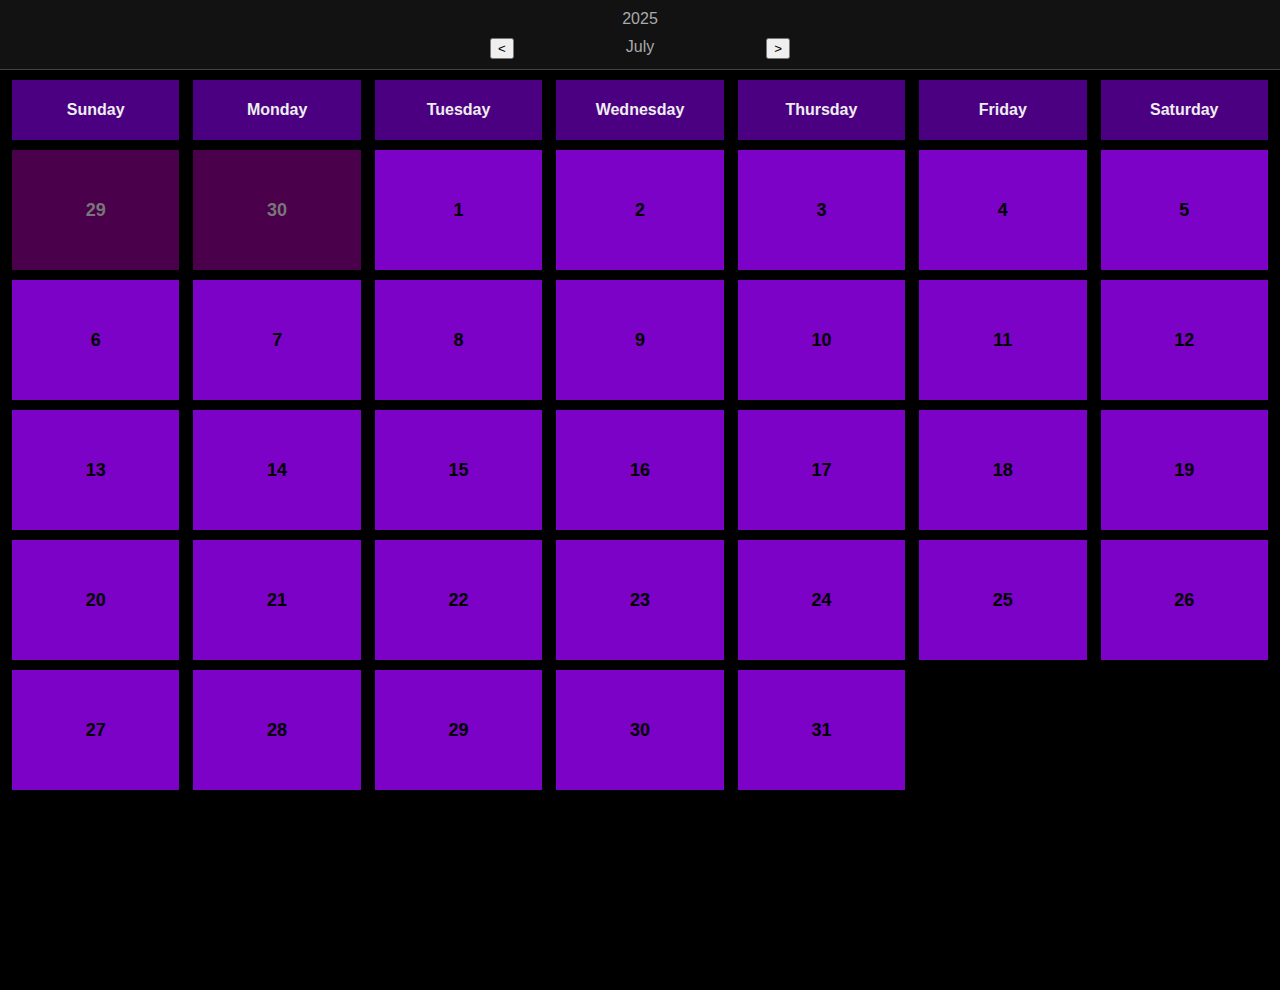
<file: To-Do - Copy/index.html>
<!DOCTYPE html>
<html lang="en">
<head>
    <meta charset="UTF-8">
    <meta name="viewport" content="width=device-width, initial-scale=1.0">
    <title>Weekly Calendar Layout</title>
    <link rel="stylesheet" href="style.css">
</head>
<body>

    <!-- Month & Year Selectors -->
    <div class="selectors">
        <div id="year-select">
           2025
        </div>
    
         <div id="month-selector">
            <button id="back"> < </button>
           <div id="month">January</div>
           <button id="forward">></button>

         </div>

    </div>

    <!-- Calendar Container -->
    <div class="calendar-container">
        <div id="sunday" class="day-column">
            <div class="day-header">Sunday</div>
        </div>
        <div id="monday" class="day-column">
            <div class="day-header">Monday</div>
        </div>
        <div id="tuesday" class="day-column">
            <div class="day-header">Tuesday</div>
        </div>
        <div id="wednesday" class="day-column">
            <div class="day-header">Wednesday</div>
        </div>
        <div id="thursday" class="day-column">
            <div class="day-header">Thursday</div>
        </div>
        <div id="friday" class="day-column">
            <div class="day-header">Friday</div>
        </div>
        <div id="saturday" class="day-column">
            <div class="day-header">Saturday</div>
        </div>
    </div>

<div id="myModal" class="modal">
    <div class="modal-content">
        <span class="close">&times;</span>
        <div id="container">
            <div id="Inputbox"> 
                <input id="box" type="text" >
              
                <div class="tooltip-container">

                  <select id="time">
                <option value="1">1</option>
                <option value="2">2</option>
                <option value="3">3</option>
                <option value="4">4</option>
                <option value="5">5</option>
                </select>




                </div>
        
                <input  id="add" type="submit" value="Add" >
            </div>

         <div id="tasklist"></div>
        
        </div>
    </div>
</div>
<script type="module" src="./js/script.js"></script>
<script type="module" src="./js/observer.js"></script>
<script type="module" src="./js/todo.js"></script>
<script type="module" src="./js/draggables.js"></script>
</body>
</html>
</file>
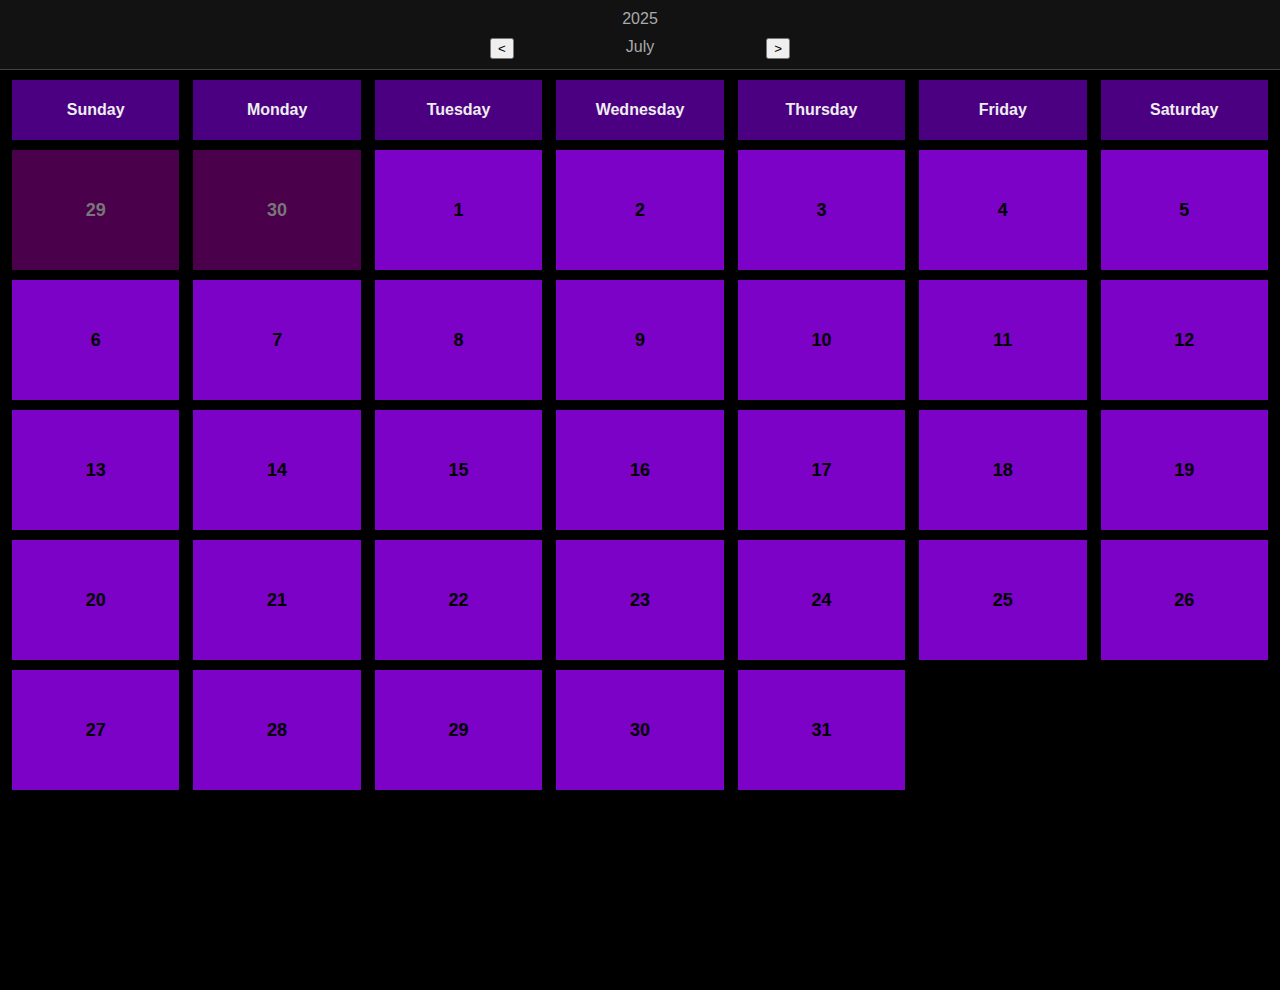
<file: To-Do/index.html>
<!DOCTYPE html>
<html lang="en">
<head>
    <meta charset="UTF-8">
    <meta name="viewport" content="width=device-width, initial-scale=1.0">
    <title>Weekly Calendar Layout</title>
    <link rel="stylesheet" href="style.css">
</head>
<body>

    <!-- Month & Year Selectors -->
    <div class="selectors">
        <div id="year-select">
           2025
        </div>
    
         <div id="month-selector">
            <button id="back"> < </button>
           <div id="month">January</div>
           <button id="forward">></button>

         </div>

    </div>

    <!-- Calendar Container -->
    <div class="calendar-container">
        <div id="sunday" class="day-column">
            <div class="day-header">Sunday</div>
        </div>
        <div id="monday" class="day-column">
            <div class="day-header">Monday</div>
        </div>
        <div id="tuesday" class="day-column">
            <div class="day-header">Tuesday</div>
        </div>
        <div id="wednesday" class="day-column">
            <div class="day-header">Wednesday</div>
        </div>
        <div id="thursday" class="day-column">
            <div class="day-header">Thursday</div>
        </div>
        <div id="friday" class="day-column">
            <div class="day-header">Friday</div>
        </div>
        <div id="saturday" class="day-column">
            <div class="day-header">Saturday</div>
        </div>
    </div>

<div id="myModal" class="modal">
    <div class="modal-content">
        <span class="close">&times;</span>
        <div id="container">
            <div id="Inputbox"> 
                <input id="box" type="text" >
                <input  id="add" type="submit" value="Add" >
            </div>

         <div id="tasklist"></div>
        
        </div>
    </div>
</div>
<script type="module" src="./js/script.js"></script>
<script type="module" src="./js/observer.js"></script>
<script type="module" src="./js/todo.js"></script>
</body>
</html>
</file>
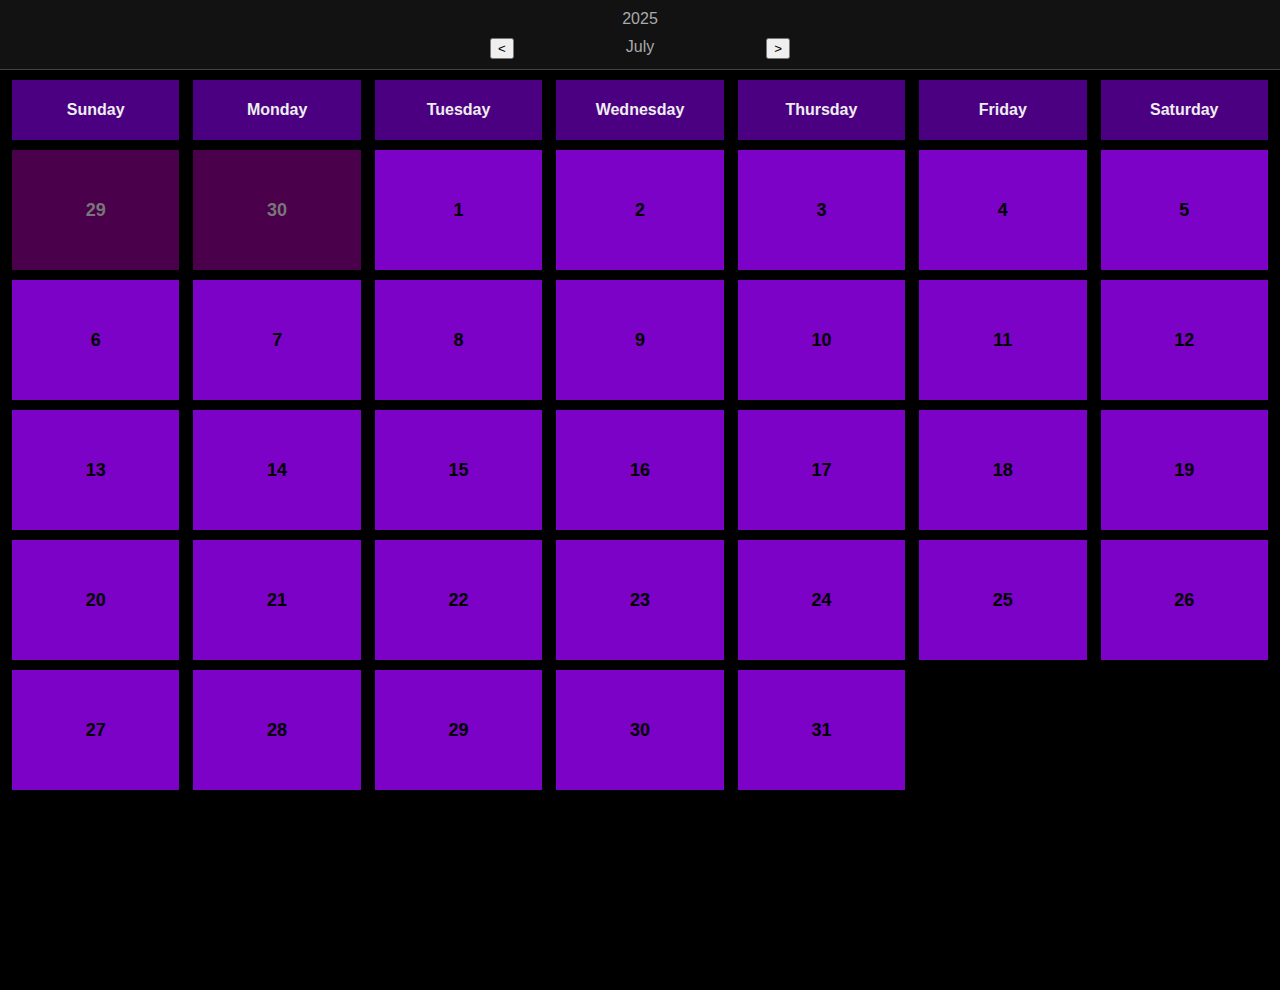
<file: todo-app/index.html>
<!DOCTYPE html>
<html lang="en">
<head>
    <meta charset="UTF-8">
    <meta name="viewport" content="width=device-width, initial-scale=1.0">
    <title>Weekly Calendar Layout</title>
    <link rel="stylesheet" href="style.css">
</head>
<body>

    <!-- Month & Year Selectors -->
    <div class="selectors">
        <div id="year-select">
           2025
        </div>
    
         <div id="month-selector">
            <button id="back"> < </button>
           <div id="month">January</div>
           <button id="forward">></button>

         </div>

    </div>

    <!-- Calendar Container -->
    <div class="calendar-container">
        <div id="sunday" class="day-column">
            <div class="day-header">Sunday</div>
        </div>
        <div id="monday" class="day-column">
            <div class="day-header">Monday</div>
        </div>
        <div id="tuesday" class="day-column">
            <div class="day-header">Tuesday</div>
        </div>
        <div id="wednesday" class="day-column">
            <div class="day-header">Wednesday</div>
        </div>
        <div id="thursday" class="day-column">
            <div class="day-header">Thursday</div>
        </div>
        <div id="friday" class="day-column">
            <div class="day-header">Friday</div>
        </div>
        <div id="saturday" class="day-column">
            <div class="day-header">Saturday</div>
        </div>
    </div>

<div id="myModal" class="modal">
    <div class="modal-content">
        <span class="close">&times;</span>
        <div id="container">
            <div id="Inputbox"> 
                <input id="box" type="text" >
              
                <div class="tooltip-container">

                  <select id="time">
                <option value="1">1</option>
                <option value="2">2</option>
                <option value="3">3</option>
                <option value="4">4</option>
                <option value="5">5</option>
                </select>




                </div>
        
                <input  id="add" type="submit" value="Add" >
            </div>

         <div id="tasklist"></div>
        
        </div>
    </div>
</div>
<script type="module" src="./js/script.js"></script>
<script type="module" src="./js/observer.js"></script>
<script type="module" src="./js/todo.js"></script>
<script type="module" src="./js/draggables.js"></script>
</body>
</html>
</file>
<file: To-Do - Copy/style.css>
body {
  margin: 0;
  font-family: Arial, sans-serif;
  background-color: #000; /* pure black background */
  color: #aaa; /* grey text */
}

/* Selectors */
.selectors {
  display: flex;
  flex-direction: column;
  justify-content: center;
  align-items: center;
  gap: 10px;
  padding: 10px;
  background-color: #121212; /* very dark grey */
  border-bottom: 1px solid #444;
}

#month-selector {
  display: flex;
  width: 300px;
  justify-content: space-between;
}

.selectors #time {
  padding: 5px 8px;
  font-size: 14px;
  background-color: #222;
  color: #ccc;
  border: 1px solid #555;
  border-radius: 4px;
  cursor: pointer;
  transition: background-color 0.3s ease;
}

.selectors #time:hover {
  background-color: #333;
}

/* Calendar Container */
.calendar-container {
  display: flex;
  justify-content: space-between;
  gap: 10px;
  align-items: stretch;
  width: 100%;
  padding: 10px;
  box-sizing: border-box;
}

/* Day columns */
.day-column {
  flex: 1;
  display: flex;
  flex-direction: column;
  gap: 10px;
  background: none;
  border: none;
  margin: 0 2px;
  border-radius: 0;
  overflow: hidden;
  height: 100vh;
  color: #888;
  padding: 0;
  box-sizing: border-box;
}



/* Day header */
.day-header {
  background-color: #4b0082; /* indigo/purple */
  color: #eee;
  padding: 12px 8px;
  text-align: center;
  font-weight: 700;
  user-select: none;
  height: 60px;
  line-height: 36px;
  box-sizing: border-box;
}

/* Dates */
.Calendardates,
.Empty {
  width: 100%;
  height: calc((100vh - 60px) / 31);
  min-height: 120px;
  max-height: 200px;
  margin: 0;
  border-radius: 0;
  display: flex;
  justify-content: center;
  align-items: center;
  font-weight: 700;
  font-size: 18px;
  user-select: none;
  transition: background-color 0.3s ease;
  border: none;
  box-sizing: border-box;
  color: #bbb;
  background-color: #1a001a;
}

.Calendardates {
  background-color: #7b02c6;
  color: #000;
  cursor: pointer;
}

.Calendardates:hover {
  background-color: #ff4d94;
}

.Empty {
  background-color: #4b004b;
  color: #777;
}

.Empty:hover {
  background-color: #7a007a;
}

/* Modal */
.modal {
  display: none;
  position: fixed;
  z-index: 1;
  left: 0;
  top: 0;
  width: 100%;
  height: 100%;
  overflow: auto;
  background-color: rgba(0,0,0,0.4);
}

.modal-content {
  background-color: #fefefe;
  border-radius: 15px;
  margin: 15% auto;
  padding: 20px;
  border: 1px solid #888;
  width: 50%;
}

/* Close button */
.close {
  color: #aaa;
  float: right;
  font-size: 28px;
  font-weight: bold;
}

.close:hover,
.close:focus {
  color: black;
  text-decoration: none;
  cursor: pointer;
}

/* Task input & add button */
#box {
  padding: 10px;
  font-size: 16px;
  width: 60%;
  margin-right: 10px;
  border-radius: 4px;
  border: 1px solid #ccc;
}

#add {
  padding: 10px 20px;
  font-size: 16px;
  background-color: #007bff;
  color: white;
  border: none;
  border-radius: 4px;
  cursor: pointer;
}

#add:hover {
  background-color: #0056b3;
}

#tasklist {
  margin-top: 25px;
  display: flex;
  flex-direction: column;
  gap: 15px;
  max-width: 700px;
  padding: 10px;
}

/* Task frame */
.TaskFrame {
  display: flex;
  align-items: center;
  justify-content: space-between;
  word-wrap: break-word;
  background-color: #ffffff;
  padding: 14px 20px;
  border-radius: 10px;
  box-shadow: 0 3px 10px rgba(0, 0, 0, 0.07);
  position: relative;
  
}

.TaskFrame div {
  font-size: 17px;
  flex-grow: 1;
  word-wrap: break-word;
  margin-right: 15px;
}

.TaskFrame button {
  margin-left: 10px;
  padding: 6px 14px;
  font-size: 14px;
  border: none;
  border-radius: 5px;
  cursor: pointer;
  transition: 0.2s ease;
}

.Done {
  background-color: #28a745;
  color: rgb(255, 255, 255);
}

.migrate{
  background-color: #fd7e14;
  color: white;
}
.migrate:hover{
  background-color:  #e6690f;
}
.Done:hover {
  background-color: #218838;
}

.Delete {
  background-color: #dc3545;
  color: white;
}

.Delete:hover {
  background-color: #c82333;
}

/* Done Task Frame */
.doneframe {
  display: flex;
  align-items: center;
  justify-content: space-between;
  word-wrap: break-word;    /* Wrap long words */
  overflow-wrap: break-word; /* Newer spec */
  background-color: #e9ecef;
  padding: 14px 20px;
  border-radius: 10px;
  box-shadow: 0 3px 10px rgba(0, 0, 0, 0.05);
}

.doneframe div {
  font-size: 17px;
  flex-grow: 1;
  word-wrap: break-word;    /* Wrap long words */
  overflow-wrap: break-word; /* Newer spec */
  word-wrap: break-word;
  margin-right: 15px;
  color: #6c757d;
}

.doneframe button {
  background-color: #ffc107;
  color: #212529;
  padding: 6px 14px;
  font-size: 14px;
  border: none;
  border-radius: 5px;
  cursor: pointer;
  transition: 0.2s ease;
}
/* Fix text overflow inside task frames */
.TaskFrame div,
.doneframe div {
  flex-grow: 1;         /* take remaining space */
  min-width: 0;         /* 🔑 allow flexbox to shrink */
  margin-right: 15px;
  word-wrap: break-word;
  overflow-wrap: break-word;
  white-space: normal;  /* allow multi-line wrapping */
}

/* Make sure buttons never shrink */
.TaskFrame button,
.doneframe button {
  flex-shrink: 0;
}

#Inputbox{

display: flex;
gap: 20px;


}

#time{
width: 70px;
}


.TaskFrame::after {
  content: attr(data-hour);
  position: absolute;
  top: 100%;              /* below the element */
  left: 50%;
  transform: translateX(-50%);
  background: black;
  color: white;
  padding: 4px 8px;
  border-radius: 4px;
  font-size: 12px;
  white-space: nowrap;
  margin-top: 4px;
  opacity: 0;
  pointer-events: none;
  transition: opacity 0.2s ease-in-out;
  z-index: 10;
}

/* show on hover */
.TaskFrame:hover::after {
  opacity: 1;
}

#time {
  padding: 8px 12px;
  border: 2px solid #ccc;
  border-radius: 8px;
  font-size: 14px;
  outline: none;
  transition: border-color 0.3s ease, box-shadow 0.3s ease;
  position: relative;
  cursor: pointer;
}

  .tooltip-container {
  position: relative;
  display: inline-block;
}

.tooltip-container select {
  padding: 8px 12px;
  border: 2px solid #ccc;
  border-radius: 8px;
  font-size: 14px;
  outline: none;
  transition: border-color 0.3s ease, box-shadow 0.3s ease;
  cursor: pointer;
}

/* Border glow animation on hover */
.tooltip-container select:hover {
  border-color: #007aff; /* Apple blue */
  box-shadow: 0 0 8px rgba(0, 122, 255, 0.6);
}

/* Tooltip */
.tooltip-container::after {
  content: "Task length in hours";
  position: absolute;
  top: -40px; /* above select */
  left: 50%;
  transform: translateX(-50%) translateY(10px);
  background: rgba(0, 0, 0, 0.85);
  color: #fff;
  padding: 6px 12px;
  border-radius: 6px;
  font-size: 13px;
  white-space: nowrap;
  opacity: 0;
  pointer-events: none;
  transition: opacity 0.3s ease, transform 0.3s ease;
}

/* Show tooltip when hovering container */
.tooltip-container:hover::after {
  opacity: 1;
  transform: translateX(-50%) translateY(0);
}
</file>
<file: To-Do/style.css>
body {
  margin: 0;
  font-family: Arial, sans-serif;
  background-color: #000; /* pure black background */
  color: #aaa; /* grey text */
}

/* Selectors */
.selectors {
  display: flex;
  flex-direction: column;
  justify-content: center;
  align-items: center;
  gap: 10px;
  padding: 10px;
  background-color: #121212; /* very dark grey */
  border-bottom: 1px solid #444;
}

#month-selector {
  display: flex;
  width: 300px;
  justify-content: space-between;
}

.selectors select {
  padding: 5px 8px;
  font-size: 14px;
  background-color: #222;
  color: #ccc;
  border: 1px solid #555;
  border-radius: 4px;
  cursor: pointer;
  transition: background-color 0.3s ease;
}

.selectors select:hover {
  background-color: #333;
}

/* Calendar Container */
.calendar-container {
  display: flex;
  justify-content: space-between;
  gap: 10px;
  align-items: stretch;
  width: 100%;
  padding: 10px;
  box-sizing: border-box;
}

/* Day columns */
.day-column {
  flex: 1;
  display: flex;
  flex-direction: column;
  gap: 10px;
  background: none;
  border: none;
  margin: 0 2px;
  border-radius: 0;
  overflow: hidden;
  height: 100vh;
  color: #888;
  padding: 0;
  box-sizing: border-box;
}



/* Day header */
.day-header {
  background-color: #4b0082; /* indigo/purple */
  color: #eee;
  padding: 12px 8px;
  text-align: center;
  font-weight: 700;
  user-select: none;
  height: 60px;
  line-height: 36px;
  box-sizing: border-box;
}

/* Dates */
.Calendardates,
.Empty {
  width: 100%;
  height: calc((100vh - 60px) / 31);
  min-height: 120px;
  max-height: 200px;
  margin: 0;
  border-radius: 0;
  display: flex;
  justify-content: center;
  align-items: center;
  font-weight: 700;
  font-size: 18px;
  user-select: none;
  transition: background-color 0.3s ease;
  border: none;
  box-sizing: border-box;
  color: #bbb;
  background-color: #1a001a;
}

.Calendardates {
  background-color: #7b02c6;
  color: #000;
  cursor: pointer;
}

.Calendardates:hover {
  background-color: #ff4d94;
}

.Empty {
  background-color: #4b004b;
  color: #777;
}

.Empty:hover {
  background-color: #7a007a;
}

/* Modal */
.modal {
  display: none;
  position: fixed;
  z-index: 1;
  left: 0;
  top: 0;
  width: 100%;
  height: 100%;
  overflow: auto;
  background-color: rgba(0,0,0,0.4);
}

.modal-content {
  background-color: #fefefe;
  border-radius: 15px;
  margin: 15% auto;
  padding: 20px;
  border: 1px solid #888;
  width: 50%;
}

/* Close button */
.close {
  color: #aaa;
  float: right;
  font-size: 28px;
  font-weight: bold;
}

.close:hover,
.close:focus {
  color: black;
  text-decoration: none;
  cursor: pointer;
}

/* Task input & add button */
#box {
  padding: 10px;
  font-size: 16px;
  width: 60%;
  margin-right: 10px;
  border-radius: 4px;
  border: 1px solid #ccc;
}

#add {
  padding: 10px 20px;
  font-size: 16px;
  background-color: #007bff;
  color: white;
  border: none;
  border-radius: 4px;
  cursor: pointer;
}

#add:hover {
  background-color: #0056b3;
}

#tasklist {
  margin-top: 25px;
  display: flex;
  flex-direction: column;
  gap: 15px;
  max-width: 700px;
  padding: 10px;
}

/* Task frame */
.TaskFrame {
  display: flex;
  align-items: center;
  justify-content: space-between;
  word-wrap: break-word;
  background-color: #ffffff;
  padding: 14px 20px;
  border-radius: 10px;
  box-shadow: 0 3px 10px rgba(0, 0, 0, 0.07);
  
}

.TaskFrame div {
  font-size: 17px;
  flex-grow: 1;
  word-wrap: break-word;
  margin-right: 15px;
}

.TaskFrame button {
  margin-left: 10px;
  padding: 6px 14px;
  font-size: 14px;
  border: none;
  border-radius: 5px;
  cursor: pointer;
  transition: 0.2s ease;
}

.Done {
  background-color: #28a745;
  color: rgb(255, 255, 255);
}

.migrate{
  background-color: #fd7e14;
  color: white;
}
.migrate:hover{
  background-color:  #e6690f;
}
.Done:hover {
  background-color: #218838;
}

.Delete {
  background-color: #dc3545;
  color: white;
}

.Delete:hover {
  background-color: #c82333;
}

/* Done Task Frame */
.doneframe {
  display: flex;
  align-items: center;
  justify-content: space-between;
  word-wrap: break-word;    /* Wrap long words */
  overflow-wrap: break-word; /* Newer spec */
  background-color: #e9ecef;
  padding: 14px 20px;
  border-radius: 10px;
  box-shadow: 0 3px 10px rgba(0, 0, 0, 0.05);
}

.doneframe div {
  font-size: 17px;
  flex-grow: 1;
  word-wrap: break-word;    /* Wrap long words */
  overflow-wrap: break-word; /* Newer spec */
  word-wrap: break-word;
  margin-right: 15px;
  color: #6c757d;
}

.doneframe button {
  background-color: #ffc107;
  color: #212529;
  padding: 6px 14px;
  font-size: 14px;
  border: none;
  border-radius: 5px;
  cursor: pointer;
  transition: 0.2s ease;
}
/* Fix text overflow inside task frames */
.TaskFrame div,
.doneframe div {
  flex-grow: 1;         /* take remaining space */
  min-width: 0;         /* 🔑 allow flexbox to shrink */
  margin-right: 15px;
  word-wrap: break-word;
  overflow-wrap: break-word;
  white-space: normal;  /* allow multi-line wrapping */
}

/* Make sure buttons never shrink */
.TaskFrame button,
.doneframe button {
  flex-shrink: 0;
}
</file>
<file: todo-app/style.css>
body {
  margin: 0;
  font-family: Arial, sans-serif;
  background-color: #000; /* pure black background */
  color: #aaa; /* grey text */
}

/* Selectors */
.selectors {
  display: flex;
  flex-direction: column;
  justify-content: center;
  align-items: center;
  gap: 10px;
  padding: 10px;
  background-color: #121212; /* very dark grey */
  border-bottom: 1px solid #444;
}

#month-selector {
  display: flex;
  width: 300px;
  justify-content: space-between;
}

.selectors #time {
  padding: 5px 8px;
  font-size: 14px;
  background-color: #222;
  color: #ccc;
  border: 1px solid #555;
  border-radius: 4px;
  cursor: pointer;
  transition: background-color 0.3s ease;
}

.selectors #time:hover {
  background-color: #333;
}

/* Calendar Container */
.calendar-container {
  display: flex;
  justify-content: space-between;
  gap: 10px;
  align-items: stretch;
  width: 100%;
  padding: 10px;
  box-sizing: border-box;
}

/* Day columns */
.day-column {
  flex: 1;
  display: flex;
  flex-direction: column;
  gap: 10px;
  background: none;
  border: none;
  margin: 0 2px;
  border-radius: 0;
  overflow: hidden;
  height: 100vh;
  color: #888;
  padding: 0;
  box-sizing: border-box;
}



/* Day header */
.day-header {
  background-color: #4b0082; /* indigo/purple */
  color: #eee;
  padding: 12px 8px;
  text-align: center;
  font-weight: 700;
  user-select: none;
  height: 60px;
  line-height: 36px;
  box-sizing: border-box;
}

/* Dates */
.Calendardates,
.Empty {
  width: 100%;
  height: calc((100vh - 60px) / 31);
  min-height: 120px;
  max-height: 200px;
  margin: 0;
  border-radius: 0;
  display: flex;
  justify-content: center;
  align-items: center;
  font-weight: 700;
  font-size: 18px;
  user-select: none;
  transition: background-color 0.3s ease;
  border: none;
  box-sizing: border-box;
  color: #bbb;
  background-color: #1a001a;
}

.Calendardates {
  background-color: #7b02c6;
  color: #000;
  cursor: pointer;
}

.Calendardates:hover {
  background-color: #ff4d94;
}

.Empty {
  background-color: #4b004b;
  color: #777;
}

.Empty:hover {
  background-color: #7a007a;
}

/* Modal */
.modal {
  display: none;
  position: fixed;
  z-index: 1;
  left: 0;
  top: 0;
  width: 100%;
  height: 100%;
  overflow: auto;
  background-color: rgba(0,0,0,0.4);
}

.modal-content {
  background-color: #fefefe;
  border-radius: 15px;
  margin: 15% auto;
  padding: 20px;
  border: 1px solid #888;
  width: 50%;
}

/* Close button */
.close {
  color: #aaa;
  float: right;
  font-size: 28px;
  font-weight: bold;
}

.close:hover,
.close:focus {
  color: black;
  text-decoration: none;
  cursor: pointer;
}

/* Task input & add button */
#box {
  padding: 10px;
  font-size: 16px;
  width: 60%;
  margin-right: 10px;
  border-radius: 4px;
  border: 1px solid #ccc;
}

#add {
  padding: 10px 20px;
  font-size: 16px;
  background-color: #007bff;
  color: white;
  border: none;
  border-radius: 4px;
  cursor: pointer;
}

#add:hover {
  background-color: #0056b3;
}

#tasklist {
  margin-top: 25px;
  display: flex;
  flex-direction: column;
  gap: 15px;
  max-width: 700px;
  padding: 10px;
}

/* Task frame */
.TaskFrame {
  display: flex;
  align-items: center;
  justify-content: space-between;
  word-wrap: break-word;
  background-color: #ffffff;
  padding: 14px 20px;
  border-radius: 10px;
  box-shadow: 0 3px 10px rgba(0, 0, 0, 0.07);
  position: relative;
  
}

.TaskFrame div {
  font-size: 17px;
  flex-grow: 1;
  word-wrap: break-word;
  margin-right: 15px;
}

.TaskFrame button {
  margin-left: 10px;
  padding: 6px 14px;
  font-size: 14px;
  border: none;
  border-radius: 5px;
  cursor: pointer;
  transition: 0.2s ease;
}

.Done {
  background-color: #28a745;
  color: rgb(255, 255, 255);
}

.migrate{
  background-color: #fd7e14;
  color: white;
}
.migrate:hover{
  background-color:  #e6690f;
}
.Done:hover {
  background-color: #218838;
}

.Delete {
  background-color: #dc3545;
  color: white;
}

.Delete:hover {
  background-color: #c82333;
}

/* Done Task Frame */
.doneframe {
  display: flex;
  align-items: center;
  justify-content: space-between;
  word-wrap: break-word;    /* Wrap long words */
  overflow-wrap: break-word; /* Newer spec */
  background-color: #e9ecef;
  padding: 14px 20px;
  border-radius: 10px;
  box-shadow: 0 3px 10px rgba(0, 0, 0, 0.05);
}

.doneframe div {
  font-size: 17px;
  flex-grow: 1;
  word-wrap: break-word;    /* Wrap long words */
  overflow-wrap: break-word; /* Newer spec */
  word-wrap: break-word;
  margin-right: 15px;
  color: #6c757d;
}

.doneframe button {
  background-color: #ffc107;
  color: #212529;
  padding: 6px 14px;
  font-size: 14px;
  border: none;
  border-radius: 5px;
  cursor: pointer;
  transition: 0.2s ease;
}
/* Fix text overflow inside task frames */
.TaskFrame div,
.doneframe div {
  flex-grow: 1;         /* take remaining space */
  min-width: 0;         /* 🔑 allow flexbox to shrink */
  margin-right: 15px;
  word-wrap: break-word;
  overflow-wrap: break-word;
  white-space: normal;  /* allow multi-line wrapping */
}

/* Make sure buttons never shrink */
.TaskFrame button,
.doneframe button {
  flex-shrink: 0;
}

#Inputbox{

display: flex;
gap: 20px;


}

#time{
width: 70px;
}


.TaskFrame::after {
  content: attr(data-hour);
  position: absolute;
  top: 100%;              /* below the element */
  left: 50%;
  transform: translateX(-50%);
  background: black;
  color: white;
  padding: 4px 8px;
  border-radius: 4px;
  font-size: 12px;
  white-space: nowrap;
  margin-top: 4px;
  opacity: 0;
  pointer-events: none;
  transition: opacity 0.2s ease-in-out;
  z-index: 10;
}

/* show on hover */
.TaskFrame:hover::after {
  opacity: 1;
}

#time {
  padding: 8px 12px;
  border: 2px solid #ccc;
  border-radius: 8px;
  font-size: 14px;
  outline: none;
  transition: border-color 0.3s ease, box-shadow 0.3s ease;
  position: relative;
  cursor: pointer;
}

  .tooltip-container {
  position: relative;
  display: inline-block;
}

.tooltip-container select {
  padding: 8px 12px;
  border: 2px solid #ccc;
  border-radius: 8px;
  font-size: 14px;
  outline: none;
  transition: border-color 0.3s ease, box-shadow 0.3s ease;
  cursor: pointer;
}

/* Border glow animation on hover */
.tooltip-container select:hover {
  border-color: #007aff; /* Apple blue */
  box-shadow: 0 0 8px rgba(0, 122, 255, 0.6);
}

/* Tooltip */
.tooltip-container::after {
  content: "Task length in hours";
  position: absolute;
  top: -40px; /* above select */
  left: 50%;
  transform: translateX(-50%) translateY(10px);
  background: rgba(0, 0, 0, 0.85);
  color: #fff;
  padding: 6px 12px;
  border-radius: 6px;
  font-size: 13px;
  white-space: nowrap;
  opacity: 0;
  pointer-events: none;
  transition: opacity 0.3s ease, transform 0.3s ease;
}

/* Show tooltip when hovering container */
.tooltip-container:hover::after {
  opacity: 1;
  transform: translateX(-50%) translateY(0);
}

/* ================================
   📱 Responsive Fixes (Keep Order)
================================= */

/* Tablet (≤1024px) */
@media (max-width: 1024px) {
  .calendar-container {
    overflow-x: auto;   /* allow scrolling */
    -webkit-overflow-scrolling: touch; /* smooth iOS scroll */
  }
  .day-column {
    flex: 0 0 200px;    /* fixed column width */
    min-width: 200px;
  }
  .modal-content {
    width: 80%;
  }
}

/* Mobile (≤768px) */
@media (max-width: 768px) {
  .calendar-container {
    flex-wrap: nowrap;  /* don’t wrap, keep row */
    overflow-x: auto;   /* horizontal scroll */
    gap: 8px;
  }
  .day-column {
    flex: 0 0 180px;    /* each day same width */
    min-width: 180px;
  }
  #month-selector {
    flex-direction: column;
    align-items: center;
    gap: 10px;
  }
  .modal-content {
    width: 90%;
    margin-top: 20%;
  }
  #tasklist {
    max-width: 100%;
  }
}

/* Small Mobile (≤480px) */
@media (max-width: 480px) {
  .day-header {
    font-size: 0.9rem;
    padding: 8px;
  }
  .Calendardates,
  .Empty {
    font-size: 0.85rem;
    min-height: 70px;
  }
  #box {
    font-size: 0.9rem;
    width: 100%;
    
  }
  #add {
    width: 100%;
    padding: 12px;
  }
  .TaskFrame,
  .doneframe {
    flex-direction: column;
    align-items: flex-start;
    gap: 10px;
  }
  .TaskFrame button,
  .doneframe button {
    width: 100%;
    margin: 5px 0 0;
  }
}
</file>
